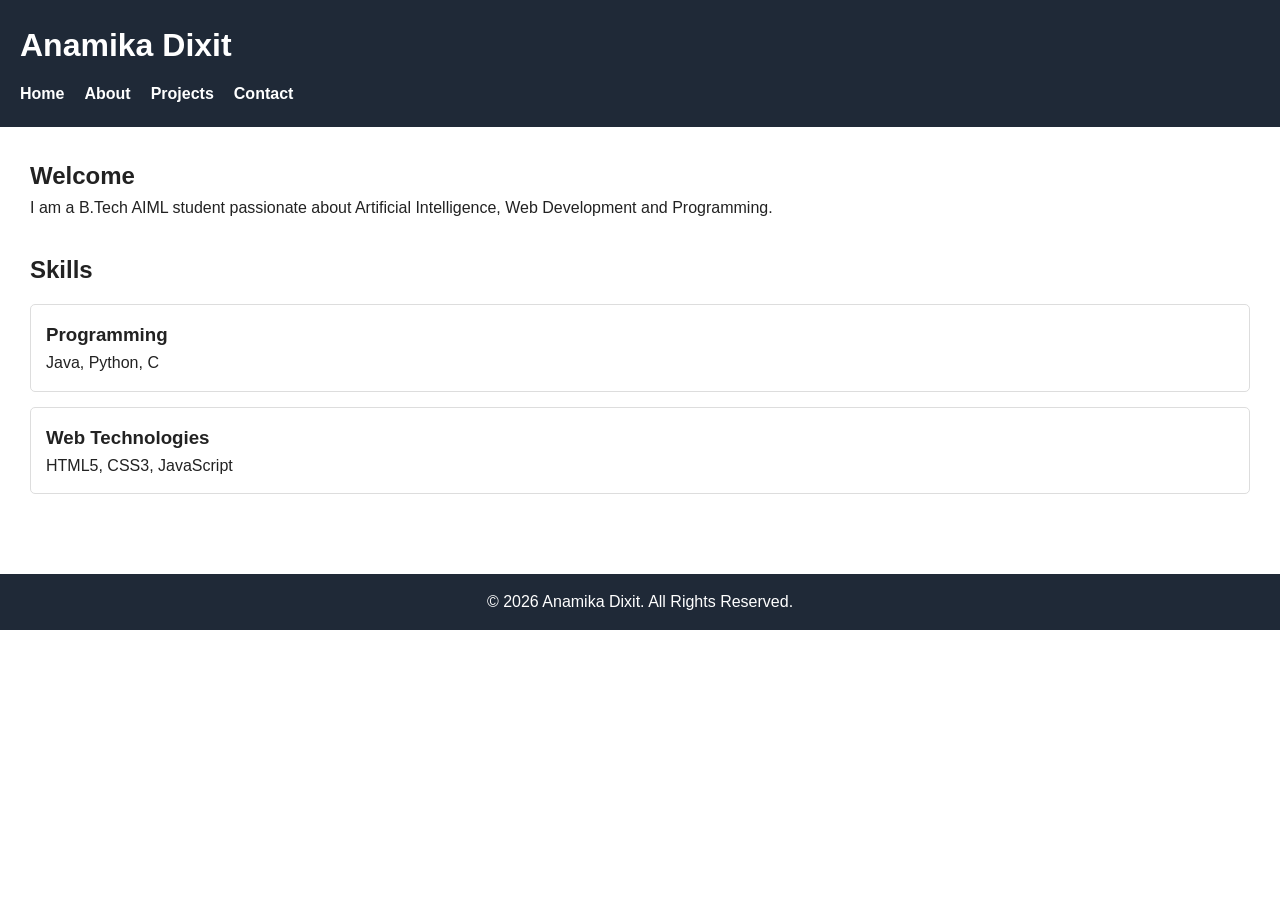
<file: thiranex internship/portfolio/index.html>
<!DOCTYPE html>
<html lang="en">
<head>
    <meta charset="UTF-8">
    <meta name="description" content="Personal Portfolio Website of Anamika Dixit">
    <meta name="keywords" content="Portfolio, Web Developer, Student, AIML">
    <meta name="author" content="Anamika Dixit">
    <meta name="viewport" content="width=device-width, initial-scale=1.0">
    <link rel="stylesheet" href="css/style.css">

    <title>Anamika Dixit | Portfolio</title>
</head>

<body>

<header role="banner">
    <h1>Anamika Dixit</h1>

    <nav aria-label="Main Navigation">
        <ul>
            <li><a href="index.html">Home</a></li>
            <li><a href="about.html">About</a></li>
            <li><a href="projects.html">Projects</a></li>
            <li><a href="contact.html">Contact</a></li>
        </ul>
    </nav>
</header>

<main>

<section aria-labelledby="welcome-heading">
    <h2 id="welcome-heading">Welcome</h2>
    <p>
        I am a B.Tech AIML student passionate about
        Artificial Intelligence, Web Development and Programming.
    </p>
</section>

<section aria-labelledby="skills-heading">
    <h2 id="skills-heading">Skills</h2>

    <article>
        <h3>Programming</h3>
        <p>Java, Python, C</p>
    </article>

    <article>
        <h3>Web Technologies</h3>
        <p>HTML5, CSS3, JavaScript</p>
    </article>
</section>

</main>

<footer>
    <p>&copy; 2026 Anamika Dixit. All Rights Reserved.</p>
</footer>

</body>
</html>
</file>
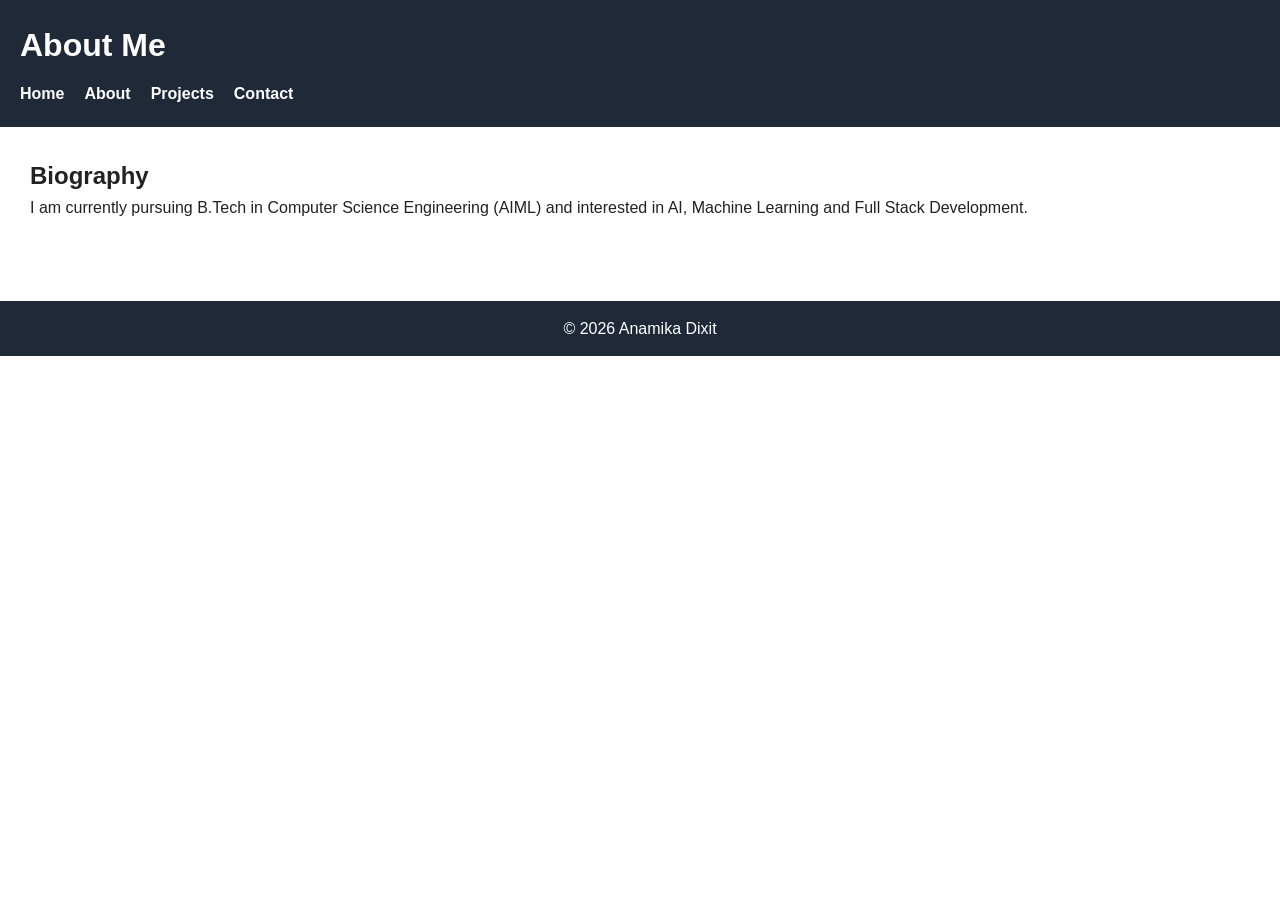
<file: thiranex internship/portfolio/about.html>
<!DOCTYPE html>
<html lang="en">
<head>
    <meta charset="UTF-8">
    <meta name="description" content="About Anamika Dixit">
    <meta name="viewport" content="width=device-width, initial-scale=1.0">
    <link rel="stylesheet" href="css/style.css">
    <title>About Me</title>
</head>

<body>

<header>
    <h1>About Me</h1>

    <nav aria-label="Main Navigation">
        <ul>
            <li><a href="index.html">Home</a></li>
            <li><a href="about.html">About</a></li>
            <li><a href="projects.html">Projects</a></li>
            <li><a href="contact.html">Contact</a></li>
        </ul>
    </nav>
</header>

<main>

<section>
    <h2>Biography</h2>

    <p>
        I am currently pursuing B.Tech in Computer Science
        Engineering (AIML) and interested in AI, Machine Learning
        and Full Stack Development.
    </p>
</section>

</main>

<footer>
    <p>&copy; 2026 Anamika Dixit</p>
</footer>

</body>
</html>
</file>
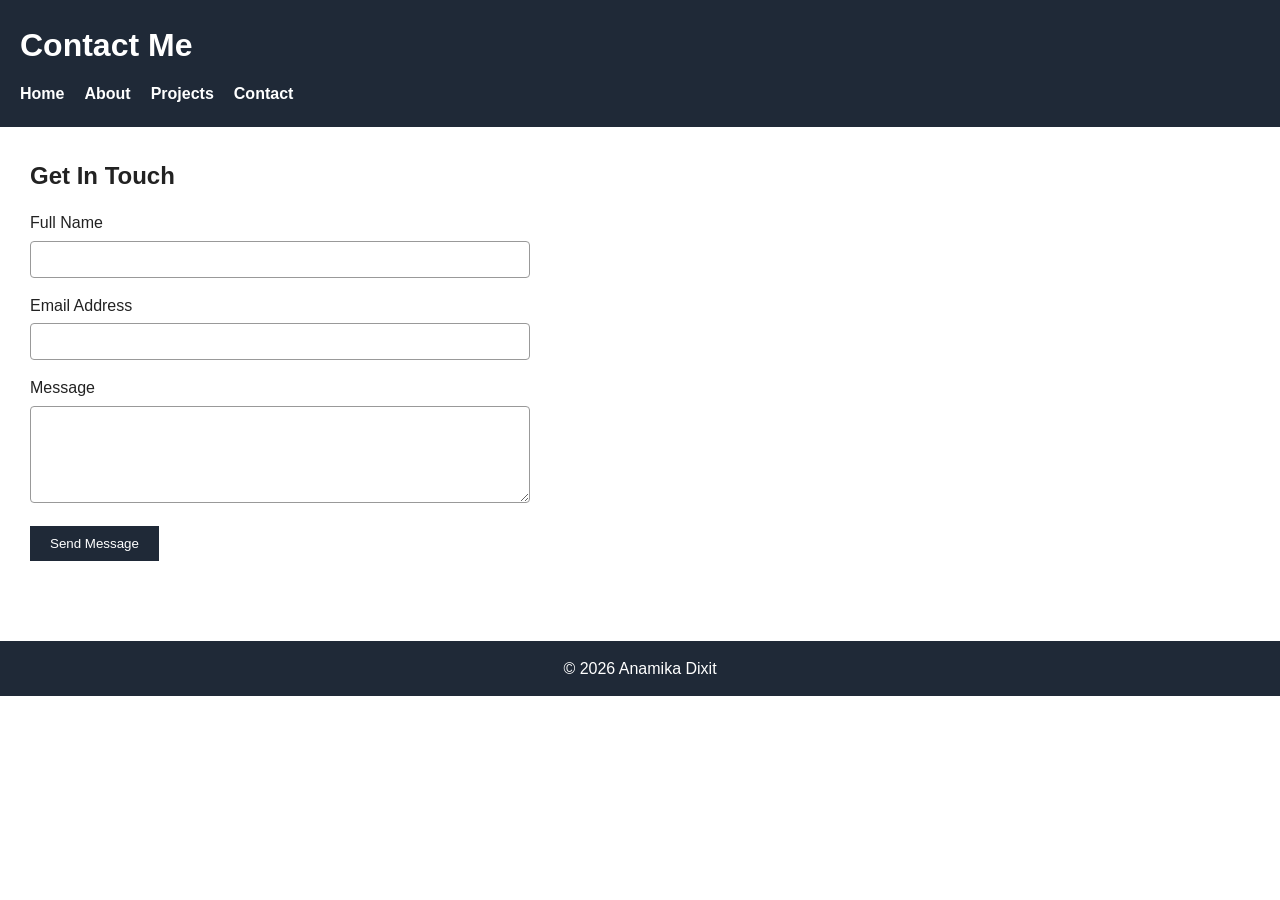
<file: thiranex internship/portfolio/contact.html>
<!DOCTYPE html>
<html lang="en">
<head>
    <meta charset="UTF-8">
    <meta name="description" content="Contact Anamika Dixit">
    <meta name="viewport" content="width=device-width, initial-scale=1.0">
    <link rel="stylesheet" href="css/style.css">
    <title>Contact</title>
</head>

<body>

<header>
    <h1>Contact Me</h1>

    <nav aria-label="Main Navigation">
        <ul>
            <li><a href="index.html">Home</a></li>
            <li><a href="about.html">About</a></li>
            <li><a href="projects.html">Projects</a></li>
            <li><a href="contact.html">Contact</a></li>
        </ul>
    </nav>
</header>

<main>

<section aria-labelledby="contact-heading">

<h2 id="contact-heading">Get In Touch</h2>

<form aria-label="Contact Form">

<div>
<label for="name">Full Name</label>
<input
type="text"
id="name"
name="name"
required
aria-required="true">
</div>

<div>
<label for="email">Email Address</label>
<input
type="email"
id="email"
name="email"
required
aria-required="true">
</div>

<div>
<label for="message">Message</label>
<textarea
id="message"
name="message"
rows="5"
required
aria-required="true"></textarea>
</div>

<button type="submit">
Send Message
</button>

</form>

</section>

</main>

<footer>
    <p>&copy; 2026 Anamika Dixit</p>
</footer>

</body>
</html>
</file>
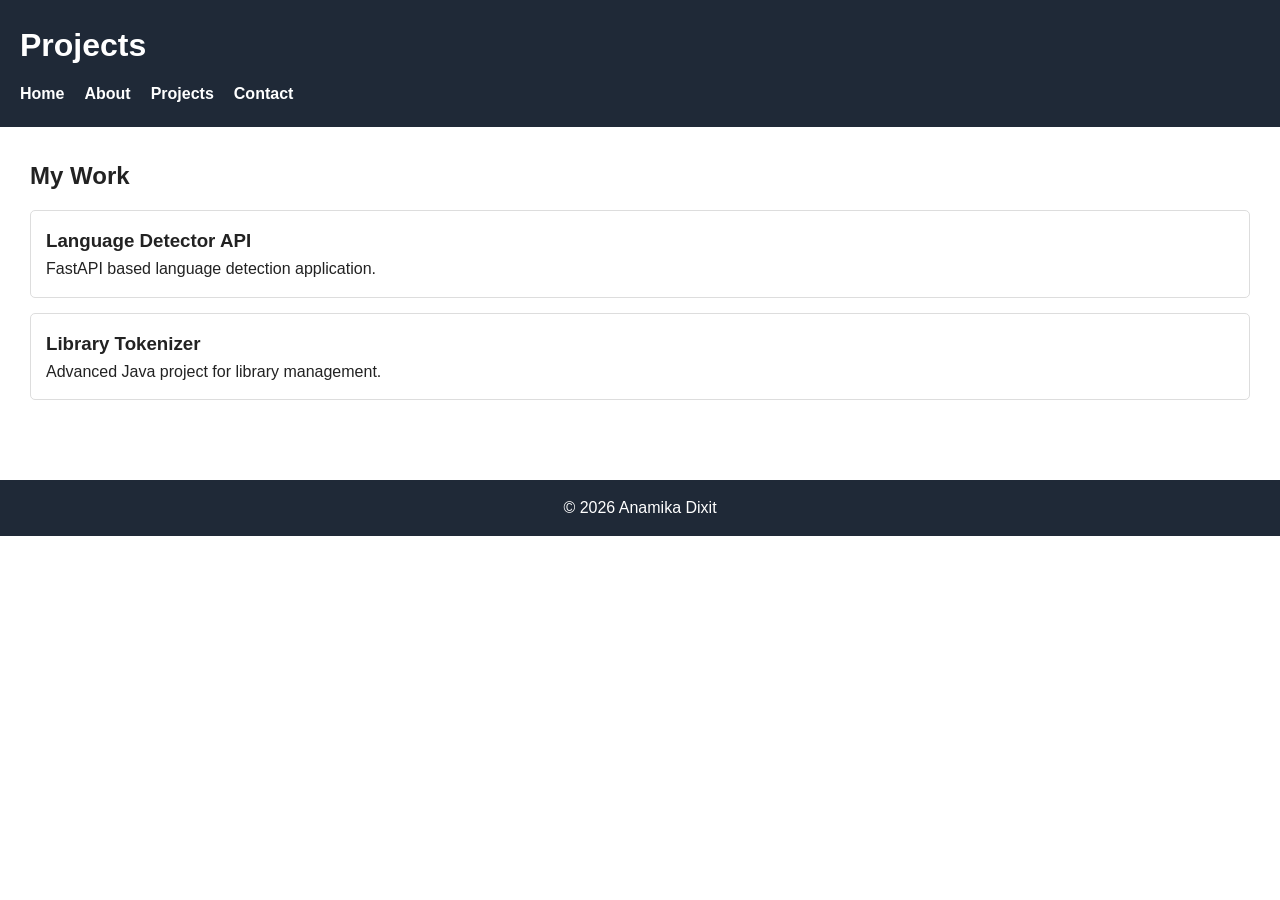
<file: thiranex internship/portfolio/projects.html>
<!DOCTYPE html>
<html lang="en">
<head>
    <meta charset="UTF-8">
    <meta name="description" content="Projects Portfolio">
    <meta name="viewport" content="width=device-width, initial-scale=1.0">
    <link rel="stylesheet" href="css/style.css">
    <title>Projects</title>
</head>

<body>

<header>
    <h1>Projects</h1>

    <nav aria-label="Main Navigation">
        <ul>
            <li><a href="index.html">Home</a></li>
            <li><a href="about.html">About</a></li>
            <li><a href="projects.html">Projects</a></li>
            <li><a href="contact.html">Contact</a></li>
        </ul>
    </nav>
</header>

<main>

<section>
    <h2>My Work</h2>

    <article>
        <h3>Language Detector API</h3>
        <p>
            FastAPI based language detection application.
        </p>
    </article>

    <article>
        <h3>Library Tokenizer</h3>
        <p>
            Advanced Java project for library management.
        </p>
    </article>

</section>

</main>

<footer>
    <p>&copy; 2026 Anamika Dixit</p>
</footer>

</body>
</html>
</file>
<file: thiranex internship/portfolio/css/style.css>
/* Reset */

* {
    margin: 0;
    padding: 0;
    box-sizing: border-box;
}

/* Body */

body {
    font-family: Arial, sans-serif;
    line-height: 1.6;
    background-color: #ffffff;
    color: #222222;
}

/* Header */

header {
    background-color: #1f2937;
    color: white;
    padding: 20px;
}

/* Navigation */

nav ul {
    list-style: none;
    display: flex;
    gap: 20px;
    margin-top: 10px;
}

nav a {
    color: white;
    text-decoration: none;
    font-weight: bold;
}

nav a:hover,
nav a:focus {
    text-decoration: underline;
}

/* Main Content */

main {
    padding: 30px;
}

section {
    margin-bottom: 30px;
}

article {
    border: 1px solid #ddd;
    padding: 15px;
    margin-top: 15px;
    border-radius: 5px;
}

/* Form */

form {
    max-width: 500px;
}

label {
    display: block;
    margin-top: 15px;
    margin-bottom: 5px;
}

input,
textarea {
    width: 100%;
    padding: 10px;
    border: 1px solid #999;
    border-radius: 4px;
}

button {
    margin-top: 15px;
    padding: 10px 20px;
    background-color: #1f2937;
    color: white;
    border: none;
    cursor: pointer;
}

button:hover,
button:focus {
    opacity: 0.9;
}

/* Footer */

footer {
    background-color: #1f2937;
    color: white;
    text-align: center;
    padding: 15px;
    margin-top: 20px;
}

/* Accessibility */

a:focus,
button:focus,
input:focus,
textarea:focus {
    outline: 3px solid #2563eb;
    outline-offset: 2px;
}
</file>
